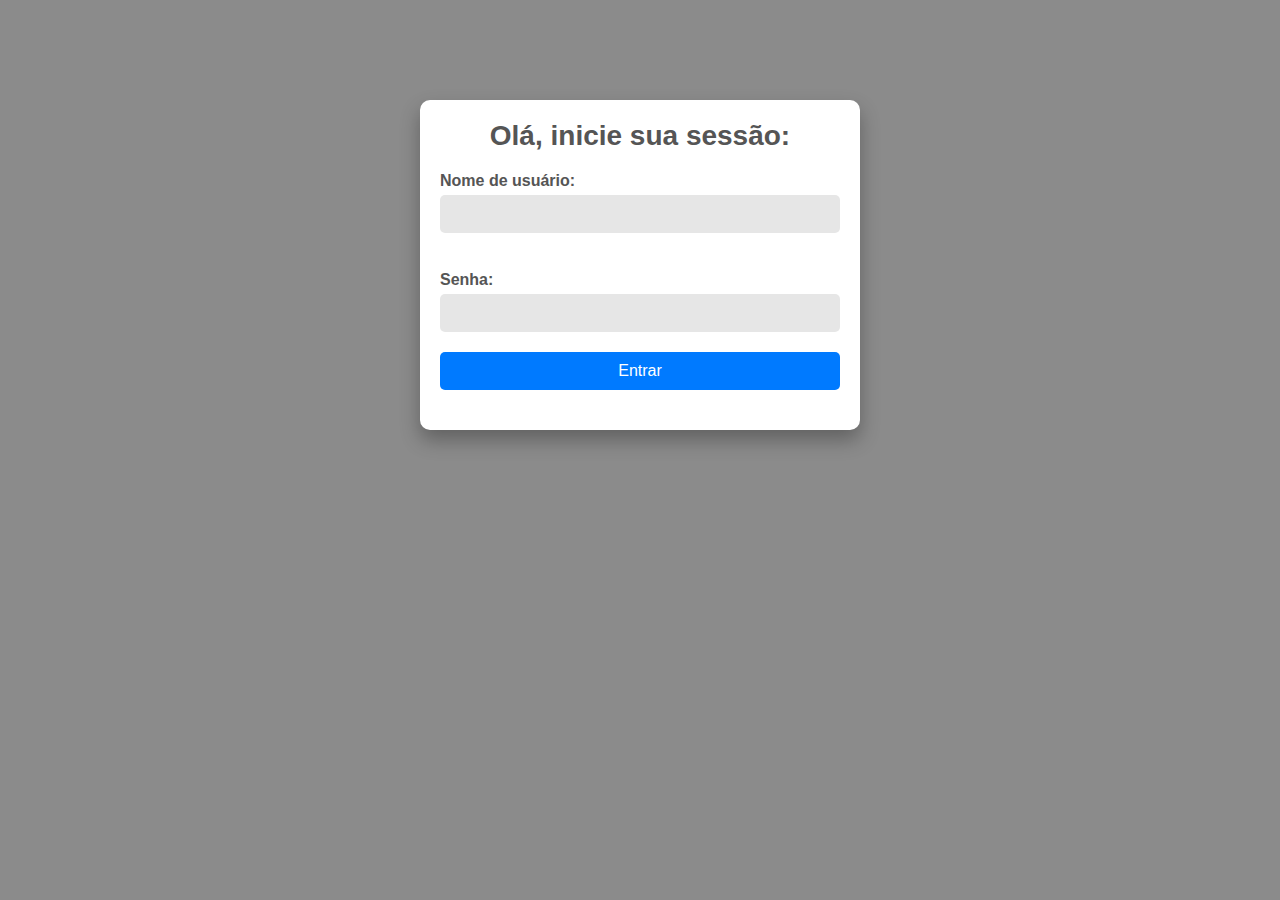
<file: index.html>
<!DOCTYPE html>
<html lang="en">
<head>
  <meta charset="UTF-8">
  <title>Login</title>
</head>
<link rel="stylesheet" href="login.css">
<body>
  <div class="login-container">
    <h1>Olá, inicie sua sessão:</h1>
    <form id="login-form">
      <label for="username">Nome de usuário:</label>
      <input type="text" id="username" name="username" required>
      <br>
      <label for="password">Senha:</label>
      <input type="password" id="password" name="password" required>
      <button type="submit">Entrar</button>
    </form>
    <p id="error-message"></p>
  </div>
  <script>
    const form = document.getElementById('login-form');
    const errorMessage = document.getElementById('error-message');
    
    form.addEventListener('submit', function(e) {
      e.preventDefault();
    
      const username = document.getElementById('username').value;
      const password = document.getElementById('password').value;
    
      if (username === 'fabrica') {
        window.location.href = 'solicitacao.html';
      } else if (username === 'logistica'){
        window.location.href = 'gestao.html';
      } else{
        window.location.href = 'exibicao.html';
      }
    });
  </script>
</body>
</html>
</file>
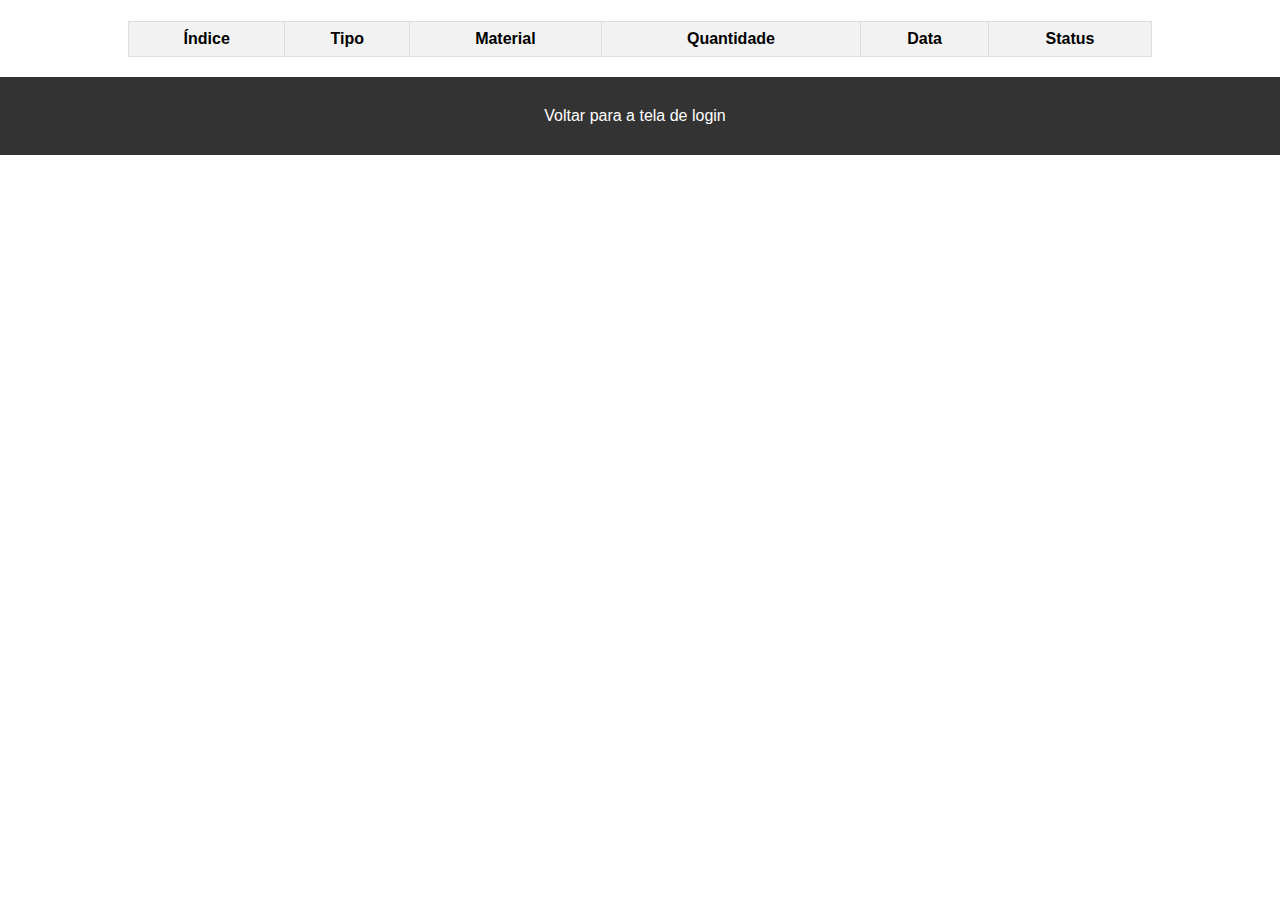
<file: exibicao.html>
<html>
  <head>
    <title>Página Principal</title>
  </head>
  <link rel="stylesheet" href="exibicao.css">
  <body>
    <h1></h1>
    <table>
      <thead>
        <tr>
          <th>Índice</th>
          <th>Tipo</th>
          <th>Material</th>
          <th>Quantidade</th>
          <th>Data</th>
          <th>Status</th>
        </tr>
      </thead>
      <tbody>
        <script>
          let solicitacoes = localStorage.getItem('solicitacoes');
          if (solicitacoes !== null) {
            solicitacoes = JSON.parse(solicitacoes);
            for (let i = 0; i < solicitacoes.length; i++) {
              const solicitacao = solicitacoes[i];
              document.write('<tr>');
              document.write('<td>' + i + '</td>');
              document.write('<td>' + solicitacao.tipo + '</td>');
              document.write('<td>' + solicitacao.material + '</td>');
              document.write('<td>' + solicitacao.quantidade + '</td>');
              document.write('<td>' + solicitacao.data + '</td>');
              document.write('<td>' + solicitacao.status + '</td>');
              document.write('</tr>');
            }
          }
        </script>
      </tbody>
    </table>
    <footer>
        <button onclick="window.location.href = 'index.html';">Voltar para a tela de login</button>
    </footer>
  </body>
</html>
</file>
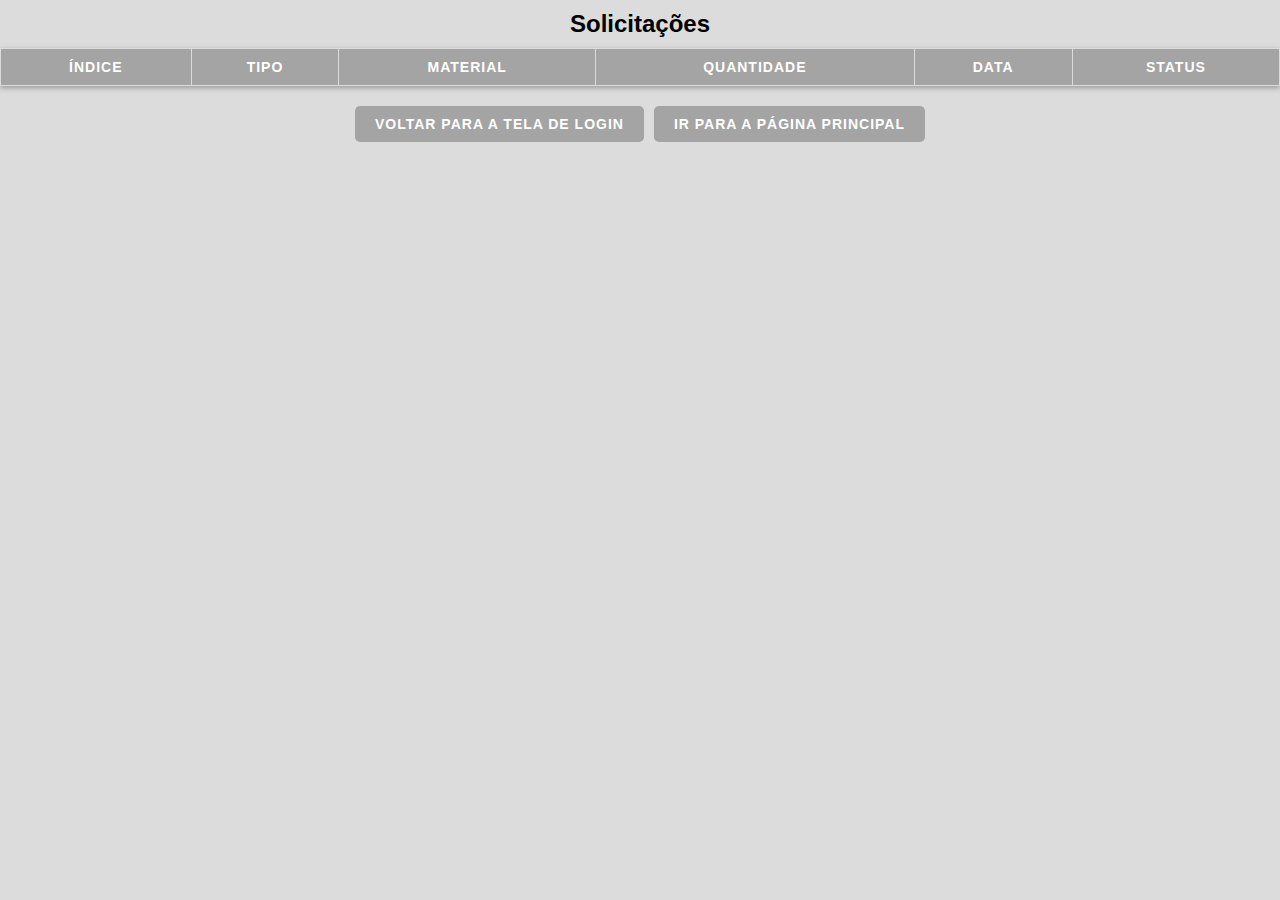
<file: gestao.html>
<html>
  <head>
    <title>Solicitações</title>
  </head>
  <link rel="stylesheet" href="gestao.css">
  <body>
    <h1>Solicitações</h1>
    <table>
      <thead>
        <tr>
          <th>Índice</th>
          <th>Tipo</th>
          <th>Material</th>
          <th>Quantidade</th>
          <th>Data</th>
          <th>Status</th>
        </tr>
      </thead>
      <tbody>
        <script>
          let solicitacoes = localStorage.getItem('solicitacoes');
          if (solicitacoes !== null) {
            solicitacoes = JSON.parse(solicitacoes);
            for (let i = 0; i < solicitacoes.length; i++) {
              const solicitacao = solicitacoes[i];
              document.write('<tr>');
              document.write('<td>' + i + '</td>');
              document.write('<td>' + solicitacao.tipo + '</td>');
              document.write('<td>' + solicitacao.material + '</td>');
              document.write('<td>' + solicitacao.quantidade + '</td>');
              document.write('<td>' + solicitacao.data + '</td>');
              document.write('<td>');
              document.write('<select onchange="updateStatus(' + i + ', this.value)">');
              document.write('<option value="solicitada" ' + (solicitacao.status === 'solicitada' ? 'selected' : '') + '>Solicitada</option>');
              document.write('<option value="programada" ' + (solicitacao.status === 'programada' ? 'selected' : '') + '>Programada</option>');
              document.write('<option value="concluida" ' + (solicitacao.status === 'concluida' ? 'selected' : '') + '>Concluída</option>');
              document.write('<option value="cancelada" ' + (solicitacao.status === 'cancelada' ? 'selected' : '') + '>Cancelada</option>');
              document.write('</select>');
              document.write('</td>');
              document.write('</tr>');
            }
          }

          function updateStatus(index, status) {
            let solicitacoes = localStorage.getItem('solicitacoes');
            if (solicitacoes !== null) {
              solicitacoes = JSON.parse(solicitacoes);
              solicitacoes[index].status = status;
              localStorage.setItem('solicitacoes', JSON.stringify(solicitacoes));
            }
          }
        </script>
      </tbody>
    </table>
    <footer>
        <button onclick="window.location.href = 'index.html';">Voltar para a tela de login</button>
        <button onclick="window.location.href = 'exibicao.html';">Ir para a página principal</button>
    </footer>
  </body>
</html>
</file>
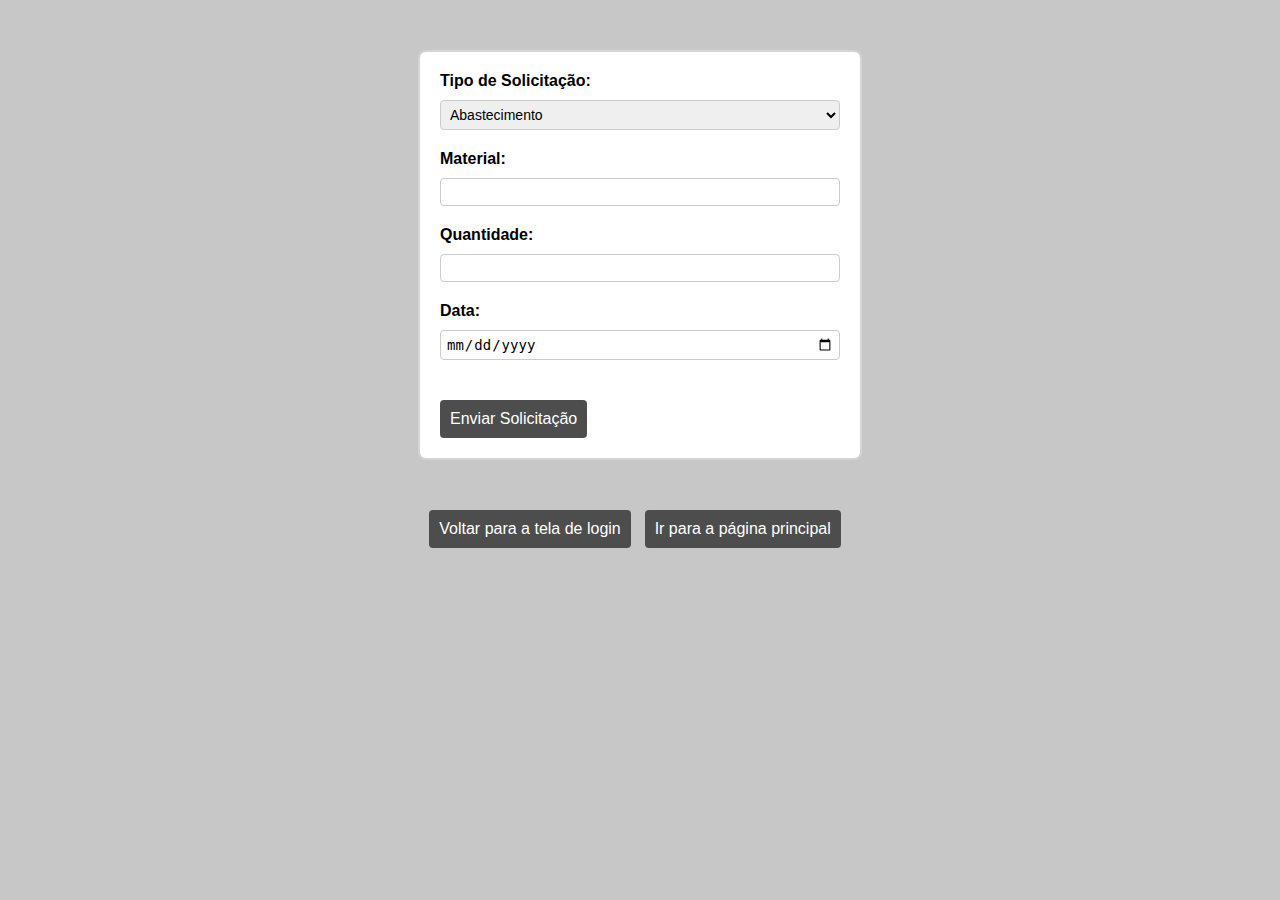
<file: solicitacao.html>
<!DOCTYPE html>
<html>
<head>
  <meta charset="UTF-8">
  <title>Área de Solicitações</title>
</head>
<link rel="stylesheet" href="solicitacao.css">
<body>
  <h1></h1>
  
  <form id="solicitacao-form">
    <label for="tipo">Tipo de Solicitação:</label>
    <select id="tipo" name="tipo">
      <option value="abastecimento">Abastecimento</option>
      <option value="retirada">Retirada</option>
    </select>
    <br>
    
    <label for="material">Material:</label>
    <input type="text" id="material" name="material" required>
    <br>
    
    <label for="quantidade">Quantidade:</label>
    <input type="number" id="quantidade" name="quantidade" min="1" required>
    <br>
    
    <label for="data">Data:</label>
    <input type="date" id="data" name="data" required>
    <br>
    
    <button type="submit">Enviar Solicitação</button>
  </form>
  
  <div id="mensagem"></div> 

  <footer>
    <button onclick="window.location.href = 'index.html';">Voltar para a tela de login</button>
    <button onclick="window.location.href = 'exibicao.html';">Ir para a página principal</button>
 </footer>
  <script src="script.js"></script>
</body>
</html>
</file>
<file: login.css>
body {
    background-color: #8b8b8b;
    font-family: "Lucida Grande", "Helvetica Neue", sans-serif;
  }
  
  .login-container {
    margin: 100px auto;
    width: 400px;
    background-color: #fff;
    border-radius: 10px;
    padding: 20px;
    box-shadow: 0 10px 20px rgba(0, 0, 0, 0.3);
  }
  
  h1 {
    font-size: 28px;
    text-align: center;
    margin-top: 0;
    margin-bottom: 20px;
    color: #555;
  }
  
  label {
    display: block;
    margin-top: 20px;
    font-size: 16px;
    font-weight: bold;
    color: #555;
  }
  
  input[type="text"],
  input[type="password"] {
    display: block;
    width: 100%;
    padding: 10px;
    margin-top: 5px;
    font-size: 16px;
    border: none;
    border-radius: 5px;
    background-color: #e6e6e6;
    box-sizing: border-box;
  }
  
  button[type="submit"] {
    display: block;
    width: 100%;
    padding: 10px;
    margin-top: 20px;
    font-size: 16px;
    background-color: #007aff;
    color: #fff;
    border: none;
    border-radius: 5px;
    cursor: pointer;
    box-sizing: border-box;
  }
  
  button[type="submit"]:hover {
    background-color: #0055ff;
  }
  
  #error-message {
    text-align: center;
    font-size: 16px;
    margin-top: 20px;
    color: #ff3b30;
    font-weight: bold;
    text-transform: uppercase;
  }
</file>
<file: exibicao.css>
body {
    font-family: Arial, sans-serif;
    margin: 0;
    padding: 0;
  }

  header {
    background-color: #333;
    color: #fff;
    padding: 20px;
    text-align: center;
  }

  h1 {
    margin-top: 0;
  }

  table {
    border-collapse: collapse;
    margin: 20px;
    width: 80%;
  }

  th,
  td {
    border: 1px solid #ddd;
    padding: 8px;
    text-align: center;
  }

  th {
    background-color: #f2f2f2;
  }

  tbody tr:nth-child(even) {
    background-color: #f2f2f2;
  }

  footer {
    background-color: #333;
    color: #fff;
    padding: 20px;
    text-align: center;
  }

  button {
    background-color: #333;
    border: none;
    color: #fff;
    cursor: pointer;
    font-size: 16px;
    margin-right: 10px;
    padding: 10px;
  }

  button:hover {
    background-color: #555;
  }

  table {
    border-collapse: collapse;
    margin: 20px auto;
    width: 80%;
  }
</file>
<file: gestao.css>
body {
    font-family: "Helvetica Neue", Helvetica, Arial, sans-serif;
    background-color: #dcdcdc;
    color: #000;
    margin: 0;
    padding: 0;
  }
  
  h1 {
    font-size: 24px;
    font-weight: bold;
    text-align: center;
    margin: 10px 0;
  }
  
  table {
    width: 100%;
    border-collapse: collapse;
    margin: 10px 0;
    background-color: #fff;
    box-shadow: 0px 2px 5px rgba(0, 0, 0, 0.3);
  }
  
  thead {
    background-color: #e6e6e6;
  }
  
  th, td {
    text-align: center;
    padding: 10px;
    border: 1px solid #dcdcdc;
  }
  
  th {
    font-size: 14px;
    font-weight: bold;
    text-transform: uppercase;
    letter-spacing: 1px;
    background-color: #a4a4a4;
    color: #fff;
  }
  
  td select {
    background-color: #fff;
    border: none;
    font-size: 14px;
    font-weight: bold;
    color: #000;
    text-align: center;
  }
  
  td select option {
    font-size: 14px;
    font-weight: bold;
    color: #000;
    text-align: center;
  }
  
  footer {
    display: flex;
    justify-content: center;
    margin-top: 20px;
  }
  
  button {
    padding: 10px 20px;
    margin: 0 5px;
    border: none;
    border-radius: 5px;
    font-size: 14px;
    font-weight: bold;
    text-transform: uppercase;
    letter-spacing: 1px;
    background-color: #a4a4a4;
    color: #fff;
    cursor: pointer;
  }
  
  button:hover {
    background-color: #000;
    color: #fff;
  }
  
  ::-webkit-scrollbar {
    width: 10px;
    height: 10px;
  }
  
  ::-webkit-scrollbar-track {
    background-color: #f1f1f1;
  }
  
  ::-webkit-scrollbar-thumb {
    background-color: #a4a4a4;
    border-radius: 10px;
  }
  
  ::-webkit-scrollbar-thumb:hover {
    background-color: #000;
  }
</file>
<file: solicitacao.css>
body {
    font-family: "Lucida Grande", "Lucida Sans Unicode", sans-serif;
    font-size: 14px;
    background-color: #c7c7c7;
  }
  h1 {
    font-size: 24px;
    text-align: center;
    margin-top: 50px;
  }
  form {
    width: 400px;
    margin: 0 auto;
    background-color: #ffffff;
    border: 2px solid #d4d4d4;
    padding: 20px;
    border-radius: 8px;
  }
  label {
    display: block;
    margin-bottom: 10px;
    font-size: 16px;
    font-weight: bold;
  }
  select, input[type="text"], input[type="number"], input[type="date"] {
    width: 100%;
    padding: 5px;
    font-size: 14px;
    border-radius: 4px;
    border: 1px solid #ccc;
    box-sizing: border-box;
    margin-bottom: 20px;
  }
  button[type="submit"] {
    background-color: #4d4d4d;
    color: #ffffff;
    border: none;
    border-radius: 4px;
    padding: 10px;
    font-size: 16px;
    cursor: pointer;
    margin-top: 20px;
  }
  button[type="submit"]:hover {
    background-color: #616161;
  }
  #mensagem {
    text-align: center;
    margin-top: 20px;
  }
  footer {
    margin-top: 50px;
    text-align: center;
  }
  button {
    background-color: #4d4d4d;
    color: #ffffff;
    border: none;
    border-radius: 4px;
    padding: 10px;
    font-size: 16px;
    cursor: pointer;
    margin-right: 10px;
  }
  button:hover {
    background-color: #616161;
  }
</file>
